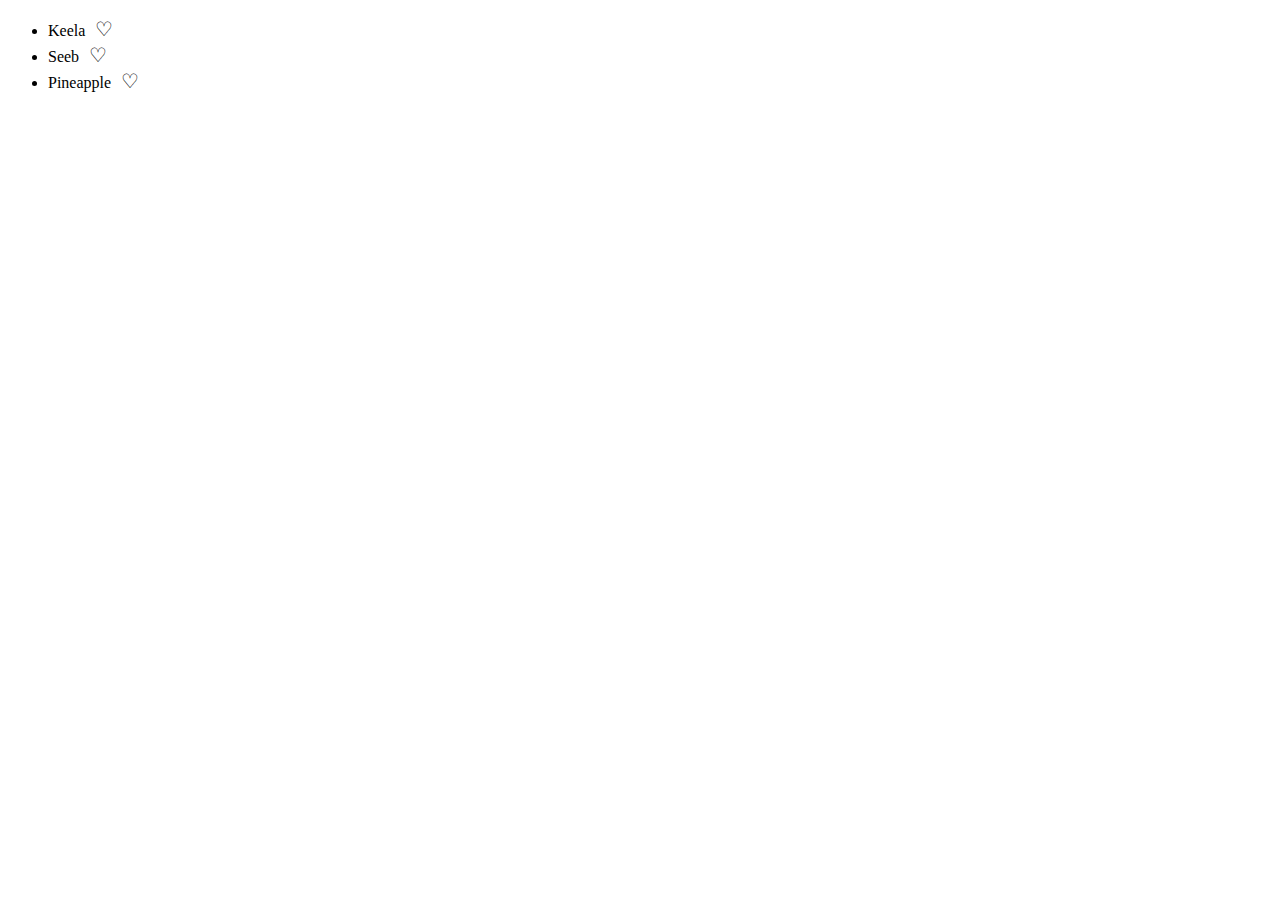
<file: emoji_toggle.html>
<!DOCTYPE html>
<html lang="en">
<head>
  <meta charset="utf-8" />
  <title>Favorite Icon Toggler</title>
 <link href="styles.css" rel="stylesheet"
</head>
<body>
  <ul class="item-list">
    <li>Keela <button class="favorite-icon">&#9825;</button></li>
    <li>Seeb <button class="favorite-icon">&#9825;</button></li>
    <li>Pineapple <button class="favorite-icon">&#9825;</button></li>
  </ul>

  <script>
    const icons = document.querySelectorAll('.favorite-icon');

    icons.forEach(icon => {
      icon.addEventListener("click", () => {
        icon.classList.toggle("filled");
        icon.innerHTML = icon.classList.contains("filled") ? "&#10084;" : "&#9825;";
      });
    });
  </script>
</body>
</html>
</file>
<file: styles.css>
.favorite-icon {
      font-size: 20px;
      cursor: pointer;
      background: none;
      border: none;
    }
    
    .filled {
      color: red;
    }
</file>
